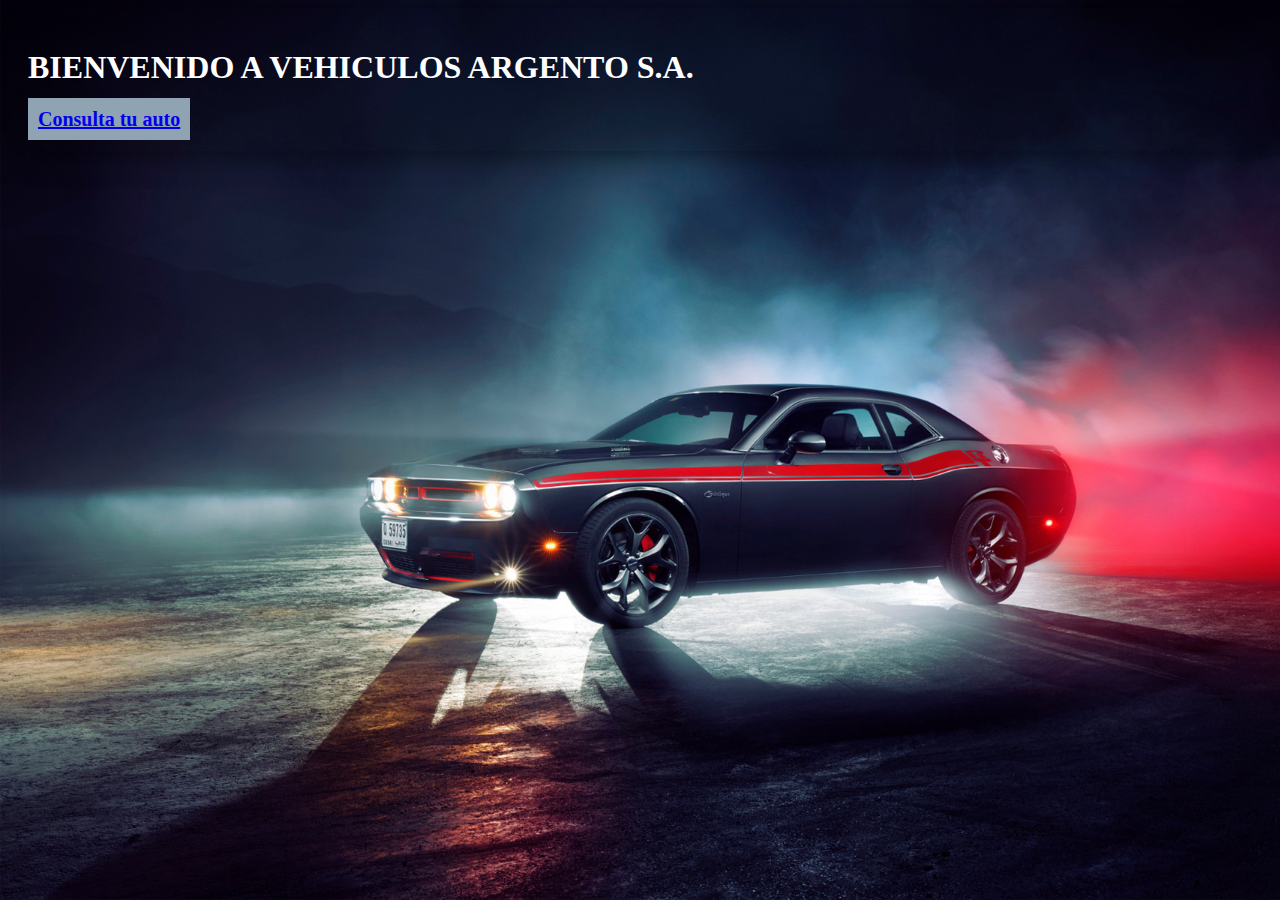
<file: index.html>
<!DOCTYPE html>
<html lang="en">
<link>
    <meta charset="UTF-8">
    <meta http-equiv="X-UA-Compatible" content="IE=edge">
    <meta name="viewport" content="width=device-width, initial-scale=1.0">
    <link href="https://cdn.jsdelivr.net/npm/bootstrap@5.0.2/dist/css/bootstrap.min.css" rel="stylesheet" integrity="sha384-EVSTQN3/azprG1Anm3QDgpJLIm9Nao0Yz1ztcQTwFspd3yD65VohhpuuCOmLASjC" crossorigin="anonymous">
    <link rel="stylesheet" href="./estilos/style.css">
    <link rel="icon" href="Img/autito.ico"></link>
    <title>Vehículos Argenta S.A.</title>
</head>
<body>
    <div class="container">
        <div class="row justify-content-center pt-5 mt-5 mr-1">
            <div class="col-md-3 formulario">
                <div class="form-group text-center">
                    <h1 class="text-light">BIENVENIDO A VEHICULOS ARGENTO S.A.</h1>
                </div>
                <div class="form-group mx-sm-4 pt-3">
                    <a href="./paginas/info.html" class="btn btn-block ingresar">Consulta tu auto</a>
                </div>
            </div>
        </div>
    </div>
    <script src="https://cdn.jsdelivr.net/npm/bootstrap@5.0.2/dist/js/bootstrap.bundle.min.js" integrity="sha384-MrcW6ZMFYlzcLA8Nl+NtUVF0sA7MsXsP1UyJoMp4YLEuNSfAP+JcXn/tWtIaxVXM" crossorigin="anonymous"></script>
    
</body>
</html>
</file>
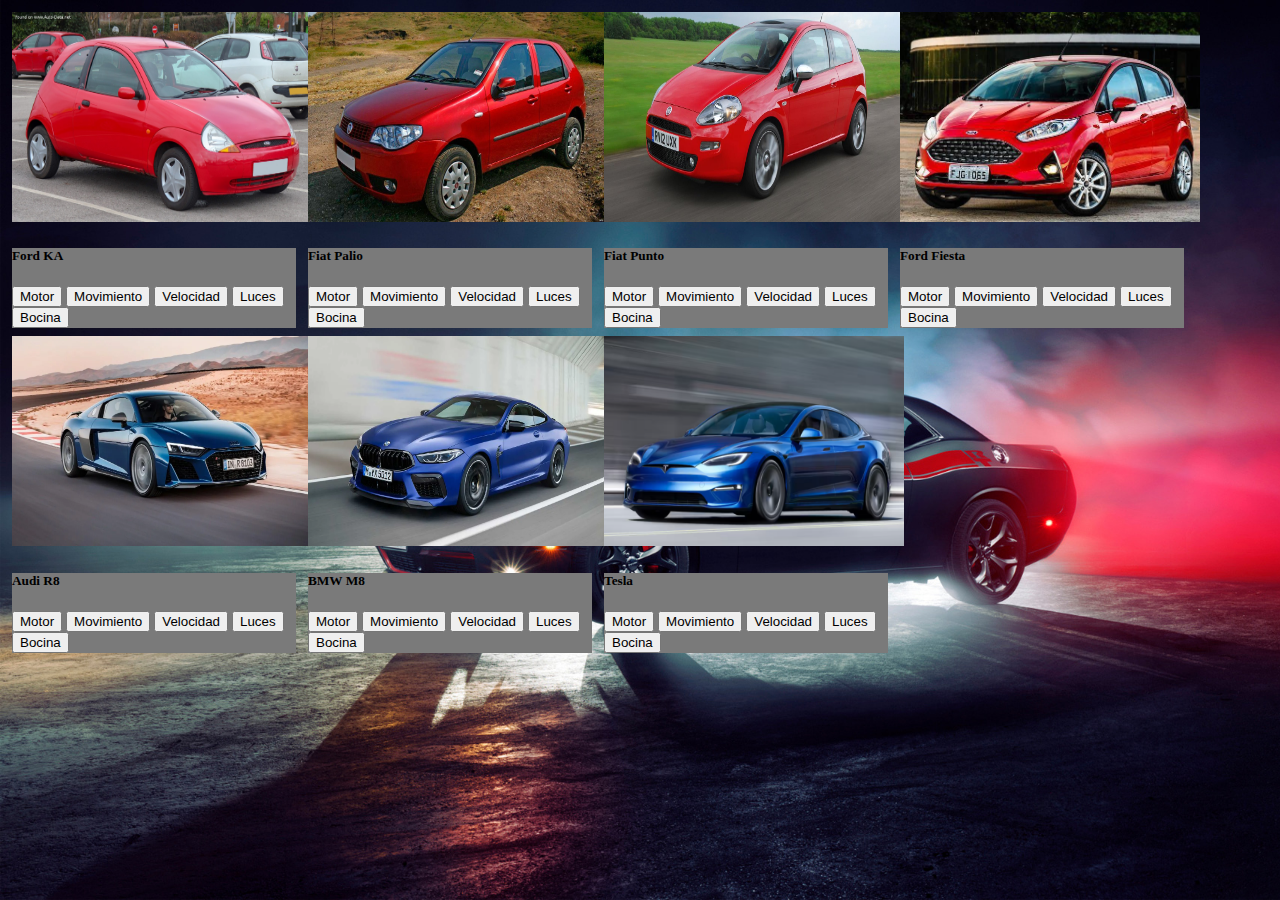
<file: paginas/info.html>
<!DOCTYPE html>
<html lang="en">
<head>
    <meta charset="UTF-8">
    <meta http-equiv="X-UA-Compatible" content="IE=edge">
    <meta name="viewport" content="width=device-width, initial-scale=1.0">
    <link href="https://cdn.jsdelivr.net/npm/bootstrap@5.0.2/dist/css/bootstrap.min.css" rel="stylesheet" integrity="sha384-EVSTQN3/azprG1Anm3QDgpJLIm9Nao0Yz1ztcQTwFspd3yD65VohhpuuCOmLASjC" crossorigin="anonymous">
    <link rel="stylesheet" href="../estilos/info.css">
    <link rel="icon" href="../Img/autito.ico"></link>
    <title>Vehículos Argenta S.A.</title>
</head>
<body>
    <div class="card carta" style="width: 18rem;">
        <img src="../Img/ford-ka.jpg" class="card-img-top" alt="...">
        <div class="card-body cuerpo">
        <h5 class="card-title">Ford KA</h5>
        <button onclick=controlarMotor() id="motor" class="btn btn-secondary">Motor</button>
        <button onclick=controlarMovimiento() id="movimiento" class="btn btn-secondary">Movimiento</button>
        <button onclick=controlarVelocidad() id="velocidad" class="btn btn-secondary">Velocidad</button>
        <button onclick=controlarLuces() id="luces" class="btn btn-secondary">Luces</button>
        <button onclick=controlarBocina() id="bocina" class="btn btn-secondary">Bocina</button>
        </div>
    </div>
    <div class="card carta" style="width: 18rem;">
        <img src="../Img/fiat-palio.jpg" class="card-img-top" alt="...">
        <div class="card-body cuerpo">
        <h5 class="card-title">Fiat Palio</h5>
        <button onclick=controlarMotor() id="motor" class="btn btn-secondary">Motor</button>
        <button onclick=controlarMovimiento() id="movimiento" class="btn btn-secondary">Movimiento</button>
        <button onclick=controlarVelocidad() id="velocidad" class="btn btn-secondary">Velocidad</button>
        <button onclick=controlarLuces() id="luces" class="btn btn-secondary">Luces</button>
        <button onclick=controlarBocina() id="bocina" class="btn btn-secondary">Bocina</button>
        </div>
    </div>
    <div class="card carta" style="width: 18rem;">
        <img src="../Img/fiat-punto.jpg" class="card-img-top" alt="...">
        <div class="card-body cuerpo">
        <h5 class="card-title">Fiat Punto</h5>
        <button onclick=controlarMotor() id="motor" class="btn btn-secondary">Motor</button>
        <button onclick=controlarMovimiento() id="movimiento" class="btn btn-secondary">Movimiento</button>
        <button onclick=controlarVelocidad() id="velocidad" class="btn btn-secondary">Velocidad</button>
        <button onclick=controlarLuces() id="luces" class="btn btn-secondary">Luces</button>
        <button onclick=controlarBocina() id="bocina" class="btn btn-secondary">Bocina</button>
        </div>
    </div>
    <div class="card carta" style="width: 18rem;">
        <img src="../Img/ford-fiesta.jpg" class="card-img-top" alt="...">
        <div class="card-body cuerpo">
        <h5 class="card-title">Ford Fiesta</h5>
        <button onclick=controlarMotor() id="motor" class="btn btn-secondary">Motor</button>
        <button onclick=controlarMovimiento() id="movimiento" class="btn btn-secondary">Movimiento</button>
        <button onclick=controlarVelocidad() id="velocidad" class="btn btn-secondary">Velocidad</button>
        <button onclick=controlarLuces() id="luces" class="btn btn-secondary">Luces</button>
        <button onclick=controlarBocina() id="bocina" class="btn btn-secondary">Bocina</button>
        </div>
    </div>
    <div class="card carta" style="width: 18rem;">
        <img src="../Img/audi-r8.jpg" class="card-img-top" alt="...">
        <div class="card-body cuerpo">
        <h5 class="card-title">Audi R8</h5>
        <button onclick=controlarMotor() id="motor" class="btn btn-secondary">Motor</button>
        <button onclick=controlarMovimiento() id="movimiento" class="btn btn-secondary">Movimiento</button>
        <button onclick=controlarVelocidad() id="velocidad" class="btn btn-secondary">Velocidad</button>
        <button onclick=controlarLuces() id="luces" class="btn btn-secondary">Luces</button>
        <button onclick=controlarBocina() id="bocina" class="btn btn-secondary">Bocina</button>
        </div>
    </div>
    <div class="card carta" style="width: 18rem;">
        <img src="../Img/bmw-m8.jpg" class="card-img-top" alt="...">
        <div class="card-body cuerpo">
        <h5 class="card-title">BMW M8</h5>
        <button onclick=controlarMotor() id="motor" class="btn btn-secondary">Motor</button>
        <button onclick=controlarMovimiento() id="movimiento" class="btn btn-secondary">Movimiento</button>
        <button onclick=controlarVelocidad() id="velocidad" class="btn btn-secondary">Velocidad</button>
        <button onclick=controlarLuces() id="luces" class="btn btn-secondary">Luces</button>
        <button onclick=controlarBocina() id="bocina" class="btn btn-secondary">Bocina</button>
        </div>
    </div>
    <div class="card carta" style="width: 18rem;">
        <img src="../Img/tesla.jpg" class="card-img-top" alt="...">
        <div class="card-body cuerpo">
        <h5 class="card-title">Tesla</h5>
        <button onclick=controlarMotor() id="motor" class="btn btn-secondary">Motor</button>
        <button onclick=controlarMovimiento() id="movimiento" class="btn btn-secondary">Movimiento</button>
        <button onclick=controlarVelocidad() id="velocidad" class="btn btn-secondary">Velocidad</button>
        <button onclick=controlarLuces() id="luces" class="btn btn-secondary">Luces</button>
        <button onclick=controlarBocina() id="bocina" class="btn btn-secondary">Bocina</button>
        </div>
    </div>
    
    <script src="../carpeta-js/app.js"></script>
</body>
</html>
</file>
<file: estilos/style.css>
body {
    background-image: url(../Img/fondoPantalla.jpg);
    background-repeat: no-repeat;
    background-size: cover;
    background-attachment: fixed; /*para dar tamaño celular*/
}
.formulario {
    background: rgba(0,0,0,0.2);
    padding: 20px;
    border-radius: 10px;
    box-shadow: 0 0 30px rgba(0,0,0,0.6);
    color: white;

}
.ingresar {
    background-color: rgb(144, 163, 179);
    padding: 10px;
    font-size: 20px;
    justify-content: center;
    font-weight: 700!important;

}
</file>
<file: estilos/info.css>
body {
    background-image: url(../Img/fondoPantalla.jpg);
    background-repeat: no-repeat;
    background-size: cover;
    background-attachment: fixed; /*para dar tamaño celular*/
}

.carta {
    display: inline-block;
    box-sizing: border-box;
    padding: 2px;
    margin: 2px;
}

.cuerpo {
    background-color: rgb(122, 122, 122);
}

img {
    width: 300px;
    height: 210px;
}
</file>
